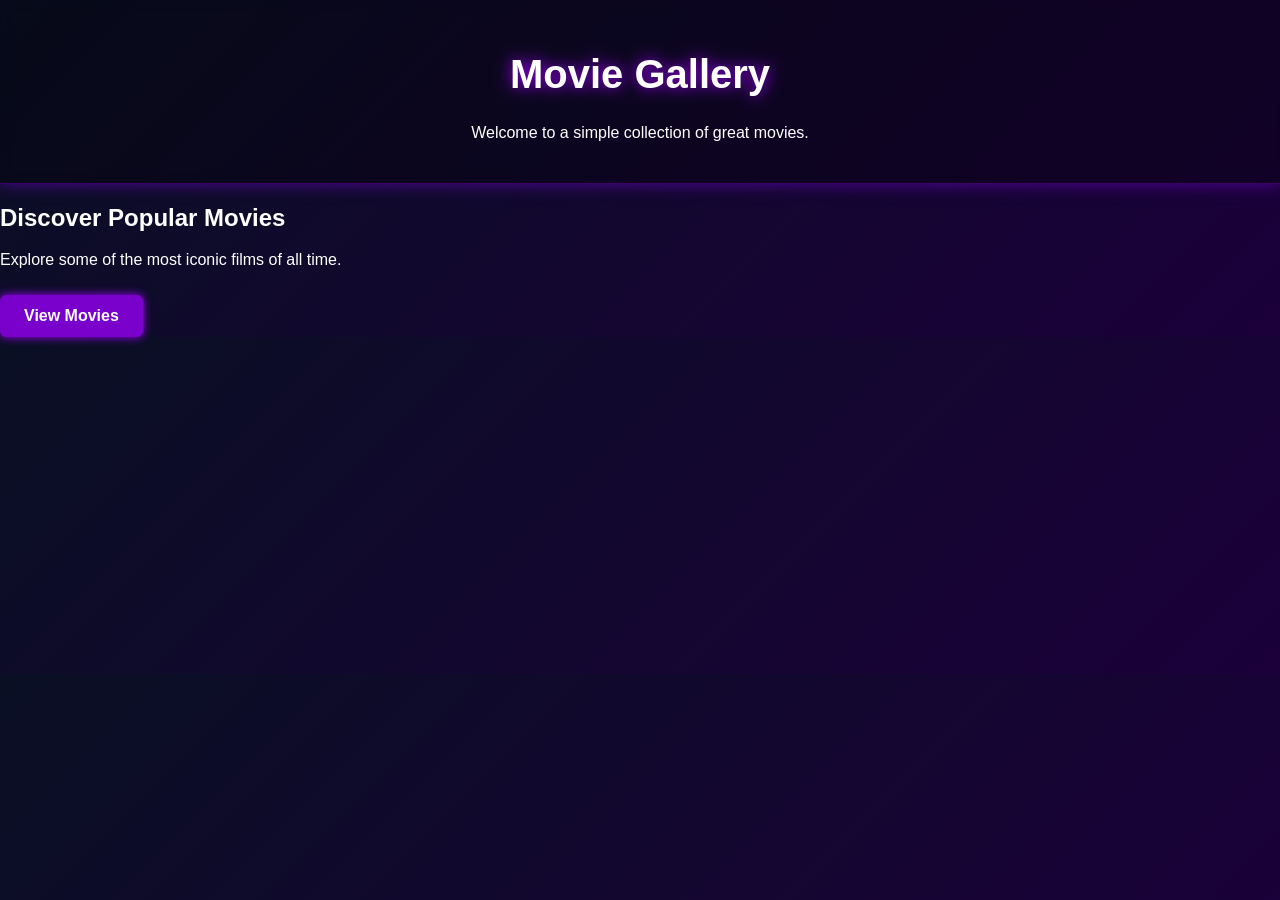
<file: index.html>
<!DOCTYPE html>
<html lang="en">
<head>
    <meta charset="UTF-8">
    <title>Movie Gallery – Home</title>
    <link rel="stylesheet" href="style.css">
</head>
<body>

<header>
    <h1>Movie Gallery</h1>
    <p>Welcome to a simple collection of great movies.</p>
</header>

<main>
    <section class="home-section">
        <h2>Discover Popular Movies</h2>
        <p>Explore some of the most iconic films of all time.</p>
        <a class="button" href="movies.html">View Movies</a>
    </section>
</main>

</body>
</html>
</file>
<file: style.css>
/* FONDI I FAQES */
body {
    font-family: 'Poppins', sans-serif;
    margin: 0;
    padding: 0;
    background: linear-gradient(135deg, #0a0f24, #1b003a);
    color: #ffffff;
}

/* HEADER */
header {
    text-align: center;
    padding: 25px;
    background: rgba(0, 0, 0, 0.3);
    backdrop-filter: blur(6px);
    border-bottom: 1px solid #3d0066;
    box-shadow: 0 0 15px rgba(140, 0, 255, 0.5);
}

h1 {
    font-size: 2.5rem;
    text-shadow: 0 0 15px #a000ff;
}

/* BUTONI */
.button {
    display: inline-block;
    padding: 12px 24px;
    margin-top: 10px;
    background: #7a00cc;
    color: white;
    text-decoration: none;
    border-radius: 6px;
    font-weight: bold;
    transition: 0.3s;
    box-shadow: 0 0 10px #a000ff;
}

.button:hover {
    background: #b300ff;
    box-shadow: 0 0 18px #d041ff;
}

/* FILMAT (CARDS) */
.movie {
    width: 85%;
    max-width: 600px;
    margin: 40px auto;
    padding: 25px;
    border-radius: 14px;
    background: rgba(255, 255, 255, 0.07);
    backdrop-filter: blur(7px);
    border: 1px solid rgba(140, 0, 255, 0.3);
    box-shadow: 0 0 25px rgba(140, 0, 255, 0.4);
    text-align: center;
    transition: 0.35s;
}

.movie:hover {
    transform: scale(1.03);
    box-shadow: 0 0 35px rgba(180, 0, 255, 0.7);
}

/* POSTERAT */
.movie img {
    width: 100%;
    border-radius: 10px;
    box-shadow: 0 0 25px #8c00ff;
    margin-bottom: 15px;
}

.movie h2 {
    margin: 10px 0;
    font-size: 1.8rem;
    text-shadow: 0 0 10px #ff00ff;
}

.movie p {
    font-size: 1rem;
    opacity: 0.9;
}
</file>
